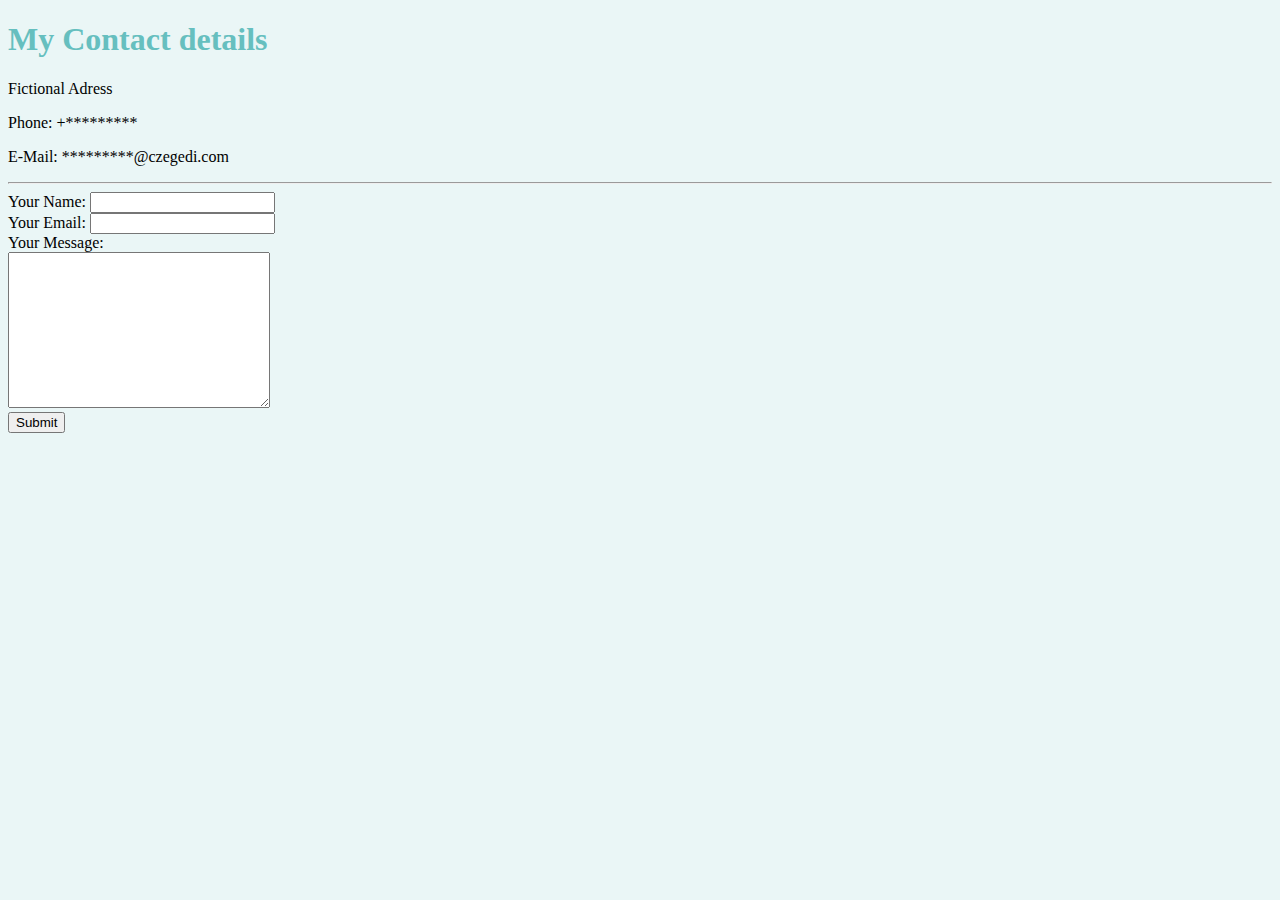
<file: contact.html>
<!DOCTYPE html>
<html lang="en" dir="ltr">

<head>
  <meta charset="utf-8">
  <title>My Contact Details</title>
  <link rel="stylesheet" href="css/styles.css">
</head>

<body>
  <h1>My Contact details</h1>
  <p>Fictional Adress</p>
  <p>Phone: +*********</p>
  <p>E-Mail: *********@czegedi.com</p>
  <hr>
  <form class="" action="mailto:cz.markus@gmx.de" method="post">
    <label for="">Your Name:</label>
    <input type="text" name="" value=""><br>
    <label>Your Email:</label>
    <input type="email" name="" value=""><br>
    <label for="">Your Message:</label><br>
    <textarea name="name" rows="10" cols="30"></textarea><br>
    <input type="submit" name="">

  </form>
</body>

</html>
</file>
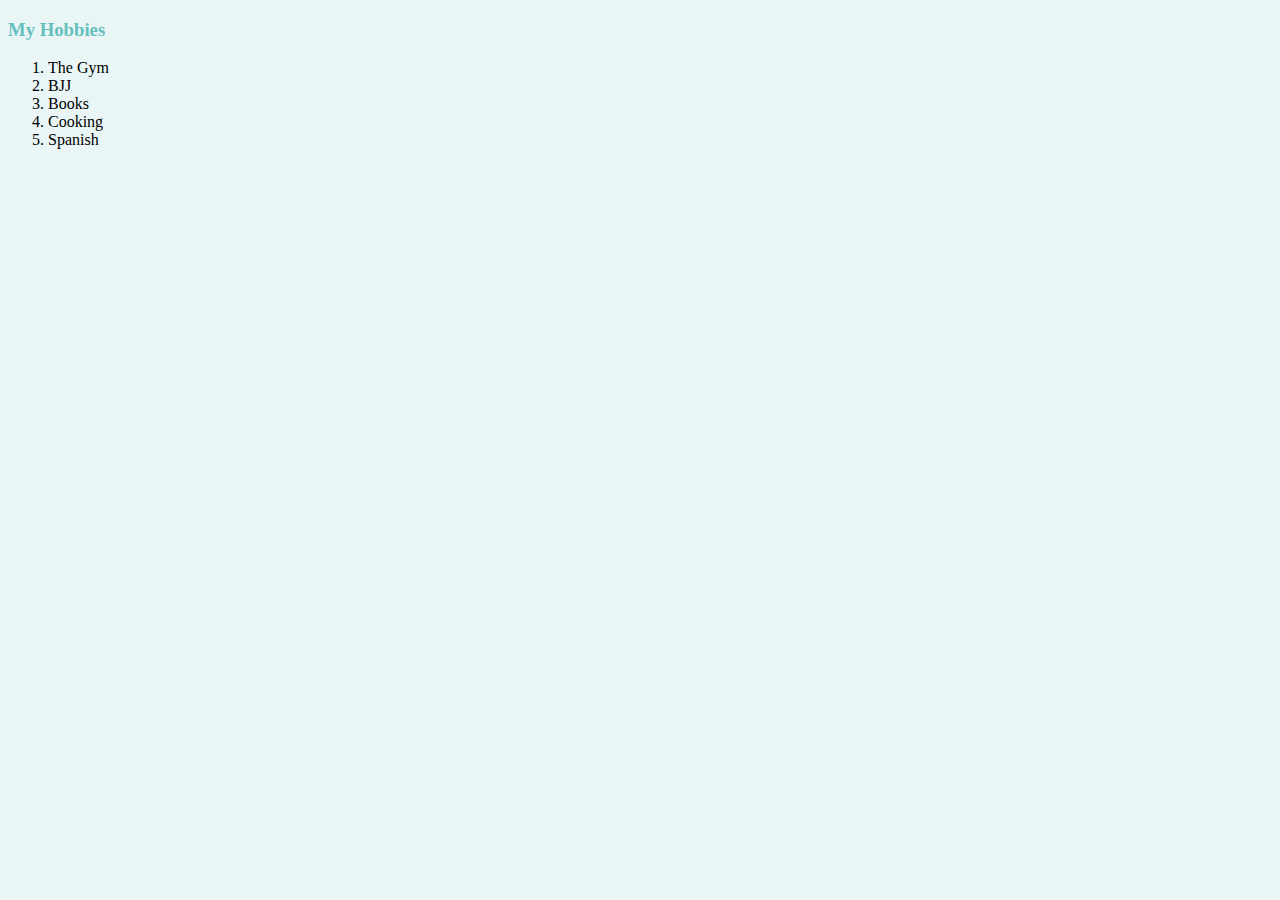
<file: hobbies.html>
<!DOCTYPE html>
<html lang="en" dir="ltr">
  <head>
    <meta charset="utf-8">
    <title>My Hobbies</title>
      <link rel="stylesheet" href="css/styles.css">
  </head>
  <body>
    <h3>My Hobbies</h3>
    <ol>
      <li>The Gym</li>
      <li>BJJ</li>
      <li>Books</li>
      <li>Cooking</li>
      <li>Spanish</li>
    </ol>
  </body>

</html>
</file>
<file: css/styles.css>
body {
  background-color: #EAF6F6;
}
h1 {
  color: #66BFBF;
}

h3 {
  color: #66BFBF;
}
</file>
